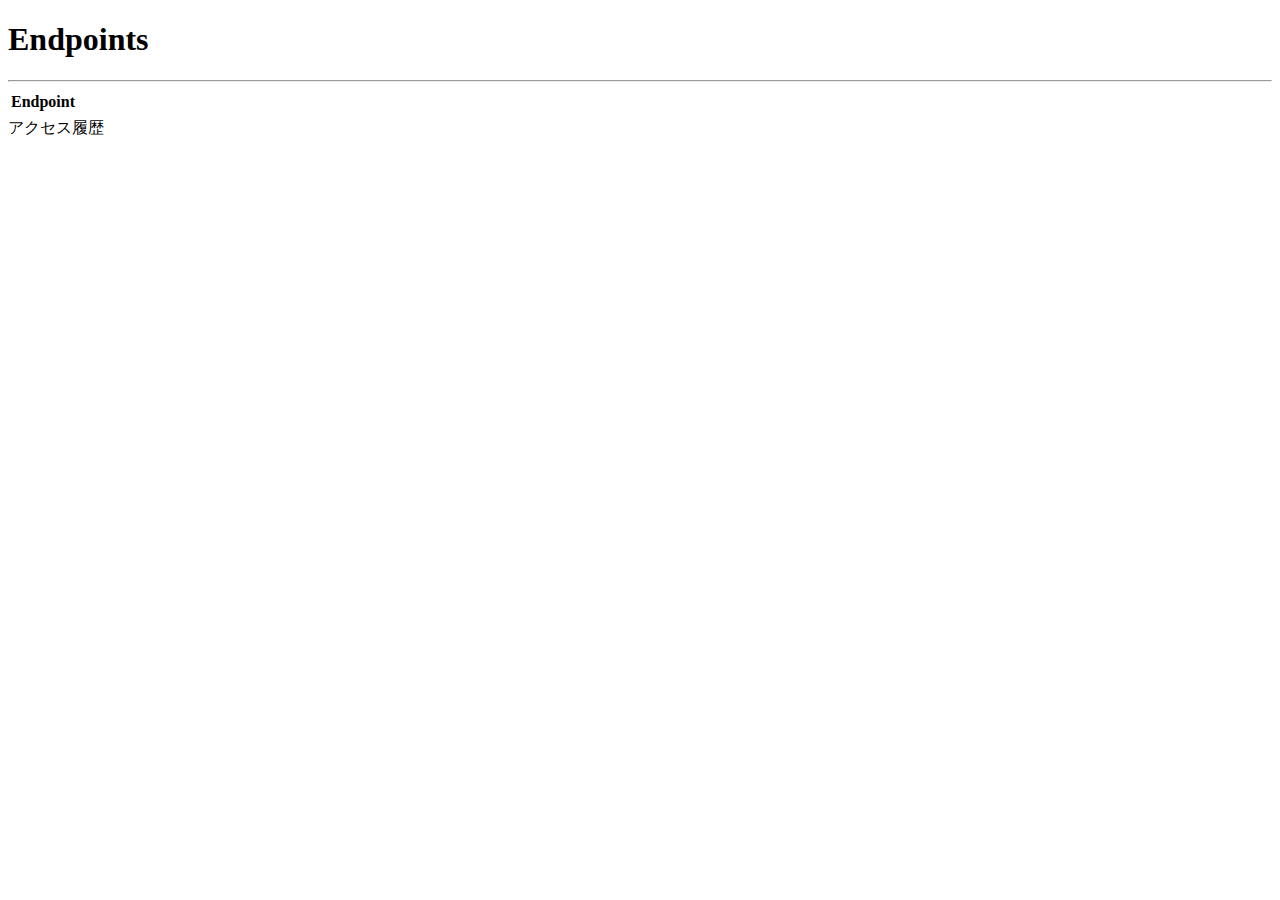
<file: src/main/resources/templates/index.html>
<!DOCTYPE html>
<html xmlns:th="http://www.thymeleaf.org" xmlns:layout="http://www.ultraq.net.nz/thymeleaf/layout"
  layout:decorate="~{layout/layout}">
<th:block layout:fragment="content">
  <h1>Endpoints</h1>
  <hr />
  <div class="row">
    <div class="col-sm-8">
      <table class="table">
        <thead>
          <tr>
            <th>Endpoint</th>
          </tr>
        </thead>
        <tbody>
          <tr th:each="entry : ${endpoints}" th:if="${entry != '/'}">
            <td>
              <a th:href="@{${entry}}"><span th:text="${entry}"></span></a>
            </td>
          </tr>
        </tbody>
      </table>
    </div>
    <div class="col-sm-4" th:if="${urlRecording != null}">
      <div class="fw-bold">アクセス履歴</div>
      <div class="list-group">
        <th:block th:each="entry : ${urlRecording}">
          <a class="list-group-item list-group-item-action" th:href="@{${entry}}"><span th:text="${entry}"></span></a>
        </th:block>
      </div>
    </div>
  </div>
</th:block>

</html>
</file>
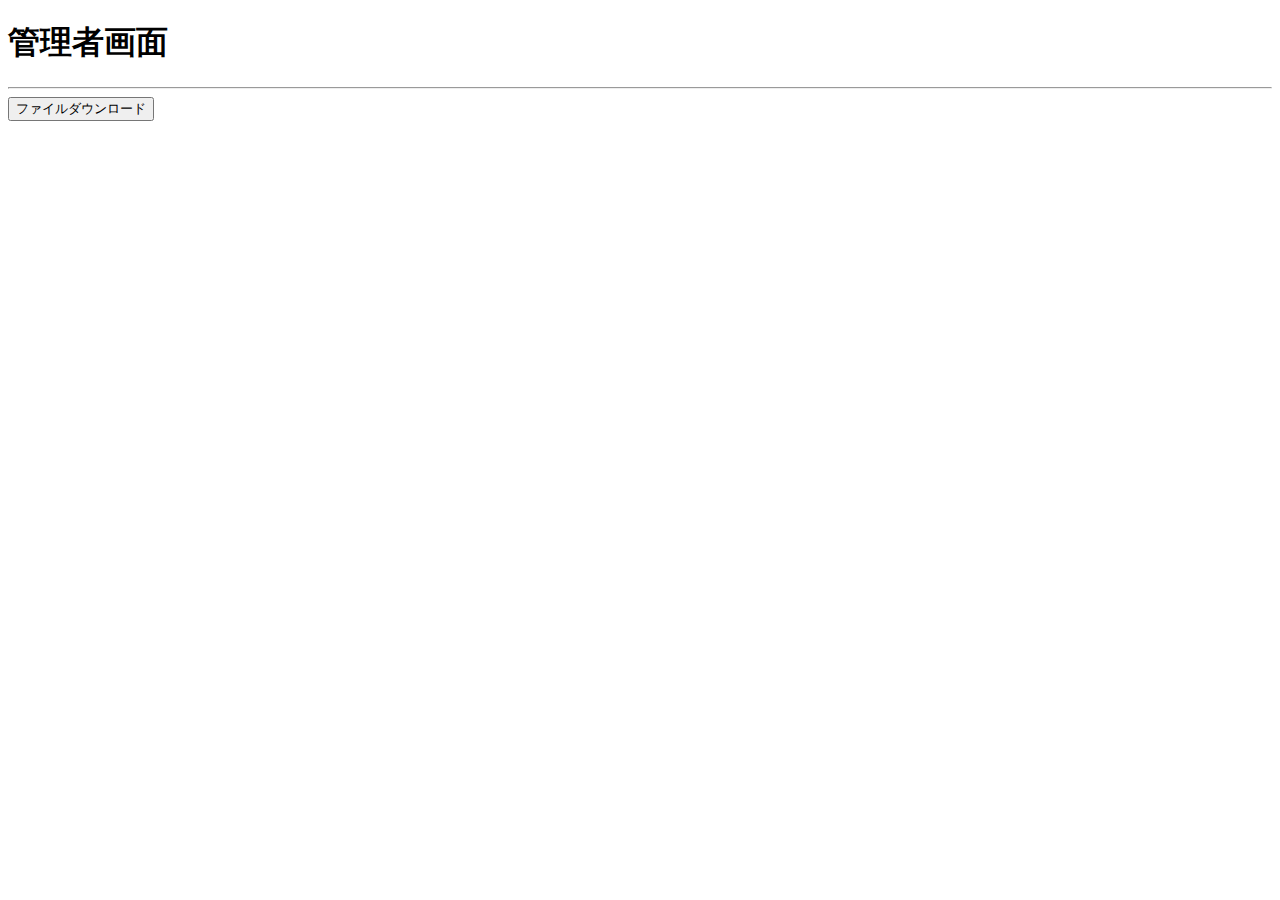
<file: src/main/resources/templates/admin/index.html>
<!DOCTYPE html>
<html xmlns:th="http://www.thymeleaf.org" xmlns:layout="http://www.ultraq.net.nz/thymeleaf/layout"
  layout:decorate="~{layout/layout}">
<th:block layout:fragment="content">
  <h1>管理者画面
  </h1>
  <hr />
  <div class="row">
    <form th:method="post" th:action="@{/admin/download}" enctype="multipart/form-data" class="col-md-4">
      <input type="submit" value="ファイルダウンロード" class="btn btn-warning">
    </form>
  </div>
</th:block>

</html>
</file>
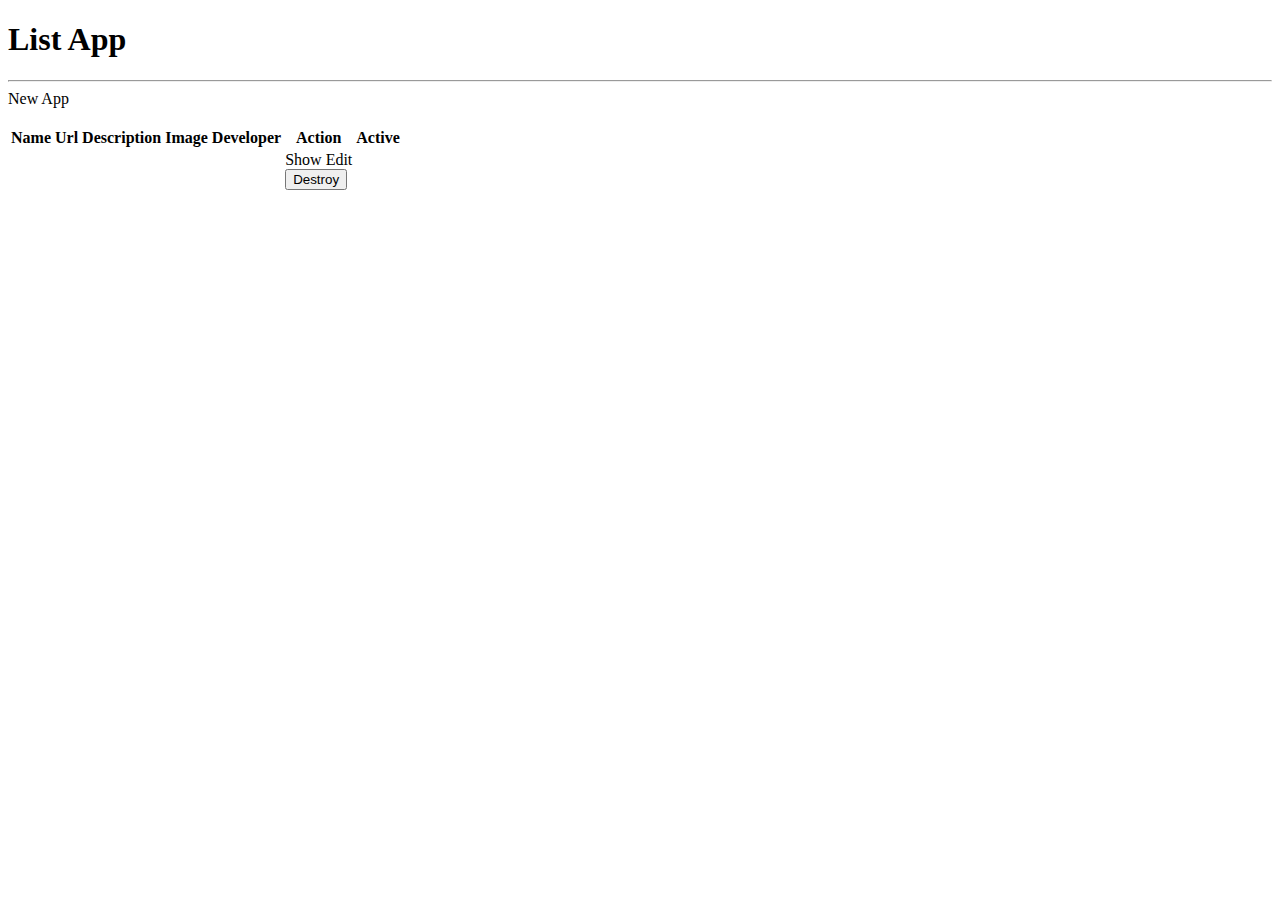
<file: src/main/resources/templates/app/index.html>
<!DOCTYPE html>
<html xmlns:th="http://www.thymeleaf.org" xmlns:layout="http://www.ultraq.net.nz/thymeleaf/layout"
  layout:decorate="~{layout/layout}">
<th:block layout:fragment="content">
  <h1>List App</h1>
  <hr />
  <a th:href="@{/apps/new}">New App</a><br /><br />

  <table class="table app-table">
    <thead>
      <tr>
        <th>Name</th>
        <th>Url</th>
        <th class="for-tablet">Description</th>
        <th>Image</th>
        <th class="for-tablet">Developer</th>
        <th>Action</th>
        <th>Active</th>
      </tr>
    </thead>
    <tbody>
      <tr th:each="app : ${listApp}">
        <td th:text="${app.name}"></td>
        <td class="text-overflow">
          <a th:href="${app.url}" target="_blank" th:text="${app.url}"></a>
        </td>
        <td class="for-tablet text-overflow" th:text="${app.description}"></td>
        <td>
          <!-- 画像があれば縮小して表示 -->
          <img th:if="${app.image != null && app.image != ''}" th:src="${app.image}" th:alt="現在の画像"
            style="max-width: 100px; max-height: 100px" />
        </td>
        <td class="for-tablet" th:text="${app.developer}"></td>
        <td>
          <a class="btn btn-primary" th:href="@{/apps/{id}(id = ${app.id})}">Show</a>
          <a class="btn btn-secondary" th:href="@{/apps/{id}/edit(id = ${app.id})}">Edit</a>
          <form class="d-inline" th:action="@{/apps/{id}(id = ${app.id})}" th:method="delete">
            <button class="btn btn-danger" type="submit">Destroy</button>
          </form>
        </td>
        <td th:text="${app.active}"></td>
      </tr>
    </tbody>
  </table>
  <link th:href="@{/css/app.css}" type="text/css" rel="stylesheet" />
</th:block>

</html>
</file>
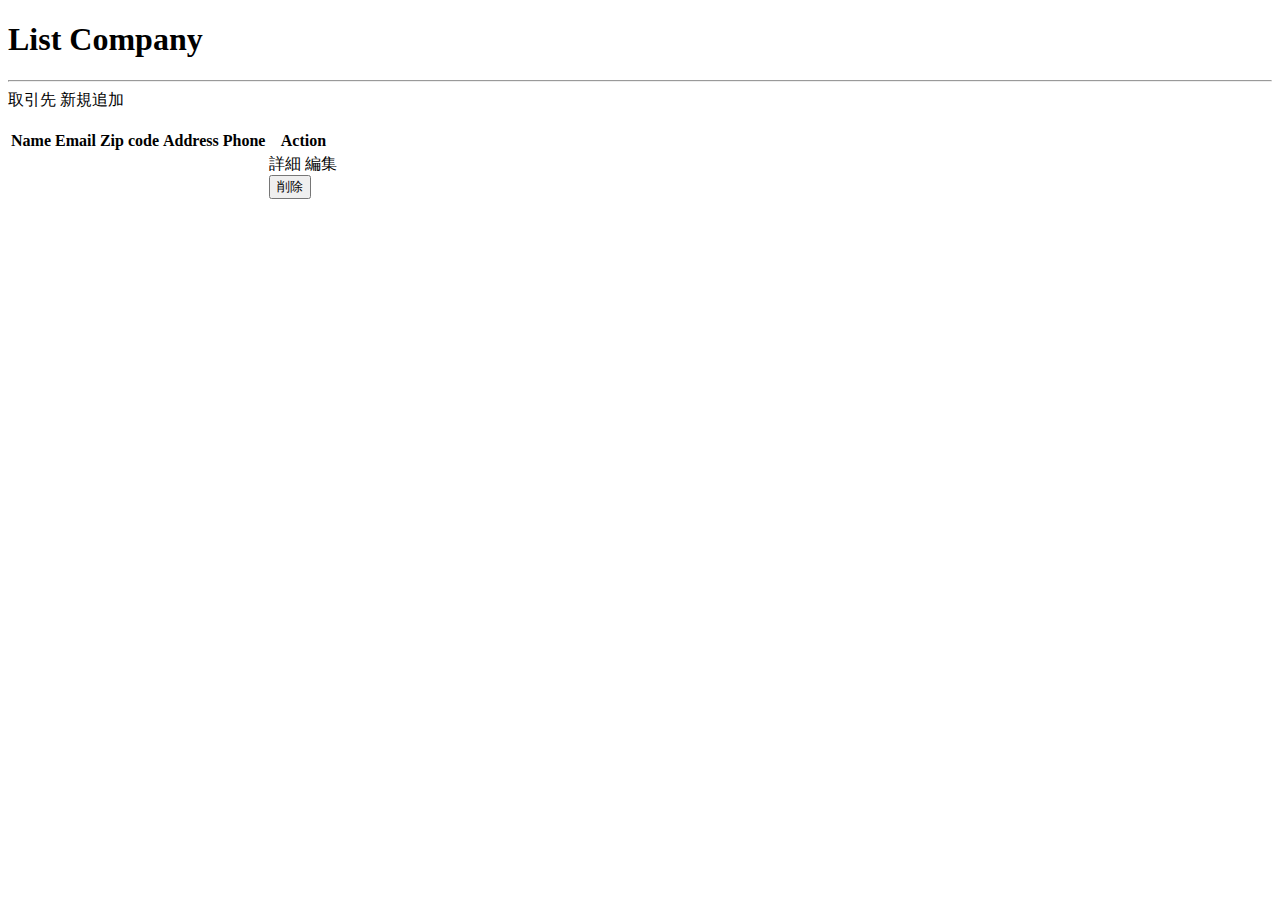
<file: src/main/resources/templates/company/index.html>
<!DOCTYPE html>
<html xmlns:th="http://www.thymeleaf.org" xmlns:layout="http://www.ultraq.net.nz/thymeleaf/layout"
  layout:decorate="~{layout/layout}">
<th:block layout:fragment="content">
  <h1>List Company</h1>
  <hr />
  <a class="btn btn-info" th:href="@{/companies/new}">取引先 新規追加</a>
  <br /><br />

  <table class="table">
    <thead>
      <tr>
        <th>Name</th>
        <th>Email</th>
        <th>Zip code</th>
        <th>Address</th>
        <th>Phone</th>
        <th>Action</th>
      </tr>
    </thead>
    <tbody>
      <tr th:each="company : ${listCompany}">
        <td th:text="${company.name}"></td>
        <td th:text="${company.email}"></td>
        <td th:text="${company.zipCode}"></td>
        <td th:text="${company.address}"></td>
        <td th:text="${company.phone}"></td>
        <td>
          <a class="btn btn-primary" th:href="@{/companies/{id}(id = ${company.id})}">詳細</a>
          <a class="btn btn-secondary" th:href="@{/companies/{id}/edit(id = ${company.id})}">編集</a>
          <form class="d-inline" th:action="@{/companies/{id}(id = ${company.id})}" th:method="delete">
            <button class="btn btn-danger" type="submit">削除</button>
          </form>
        </td>
      </tr>
    </tbody>
  </table>
</th:block>

</html>
</file>
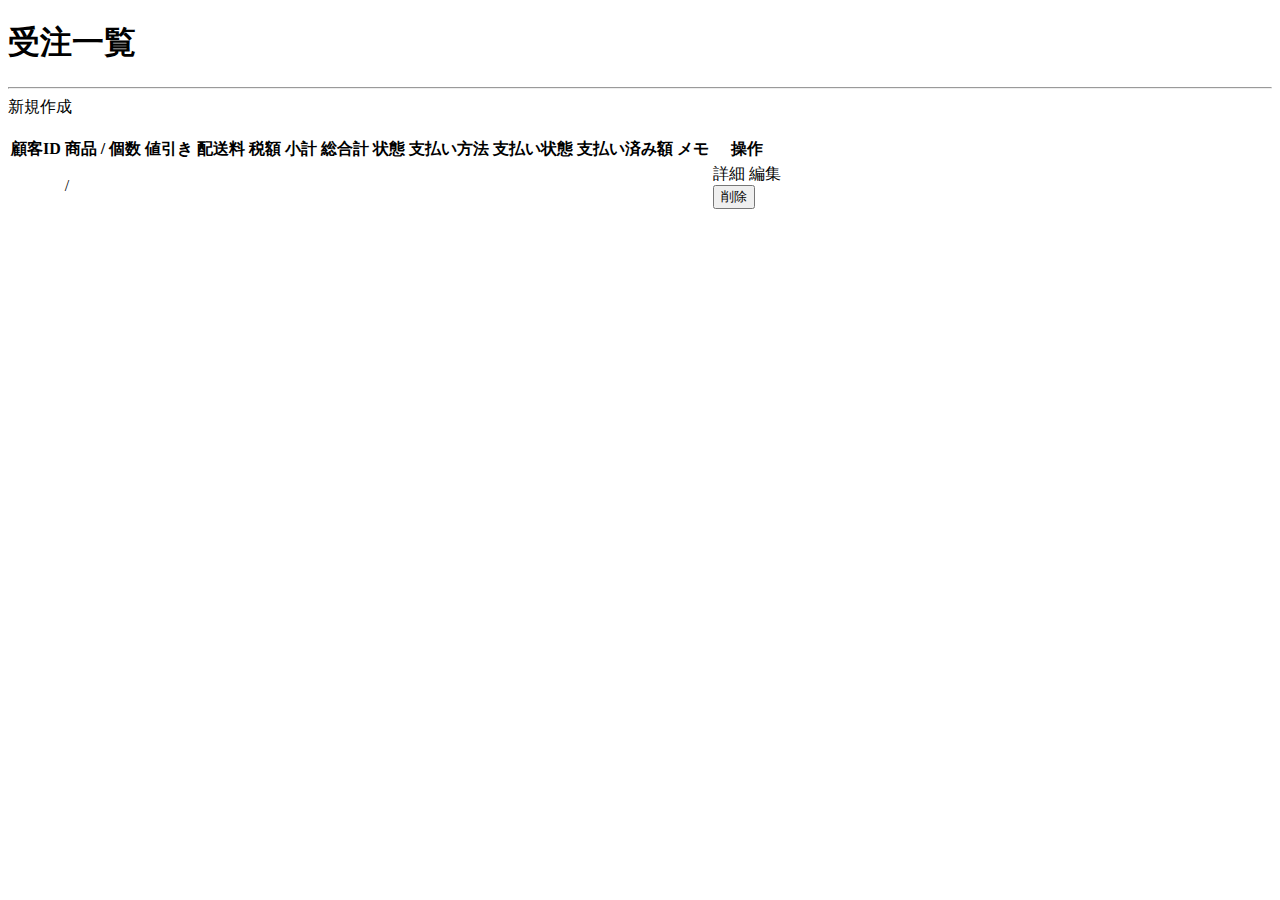
<file: src/main/resources/templates/order/index.html>
<!DOCTYPE html>
<html xmlns:th="http://www.thymeleaf.org" xmlns:layout="http://www.ultraq.net.nz/thymeleaf/layout"
  layout:decorate="~{layout/layout}">
<th:block layout:fragment="content">
  <h1>受注一覧</h1>
  <hr />
  <a th:href="@{/orders/new}">新規作成</a><br /><br />

  <table class="table">
    <thead>
      <tr>
        <th>顧客ID</th>
        <th>商品 / 個数</th>
        <th>値引き</th>
        <th>配送料</th>
        <th>税額</th>
        <th>小計</th>
        <th>総合計</th>
        <th>状態</th>
        <th>支払い方法</th>
        <th>支払い状態</th>
        <th>支払い済み額</th>
        <th>メモ</th>
        <th>操作</th>
      </tr>
    </thead>
    <tbody>
      <tr th:each="order : ${listOrder}">
        <td th:text="${order.customerId}"></td>
        <td>
          <th:block th:each="orderProduct : ${order.orderProducts}">
            <div>
              <span th:text="${orderProduct.name}"></span> /
              <span th:text="${orderProduct.quantity}"></span>
            </div>
          </th:block>
        </td>
        <td th:text="${order.discount}"></td>
        <td th:text="${order.shipping}"></td>
        <td th:text="${order.tax}"></td>
        <td th:text="${order.total}"></td>
        <td th:text="${order.grandTotal}"></td>
        <td th:text="${order.getStatusName()}"></td>
        <td th:text="${order.getPaymentMethodName()}"></td>
        <td th:text="${order.getPaymentStatusName()}"></td>
        <td th:text="${order.paid}"></td>
        <td th:text="${order.note}"></td>
        <td>
          <a class="btn btn-primary" th:href="@{/orders/{id}(id = ${order.id})}">詳細</a>
          <a class="btn btn-secondary" th:href="@{/orders/{id}/edit(id = ${order.id})}">編集</a>
          <form class="d-inline" th:action="@{/orders/{id}(id = ${order.id})}" th:method="delete">
            <button class="btn btn-danger" type="submit">削除</button>
          </form>
        </td>
      </tr>
    </tbody>
  </table>
</th:block>

</html>
</file>
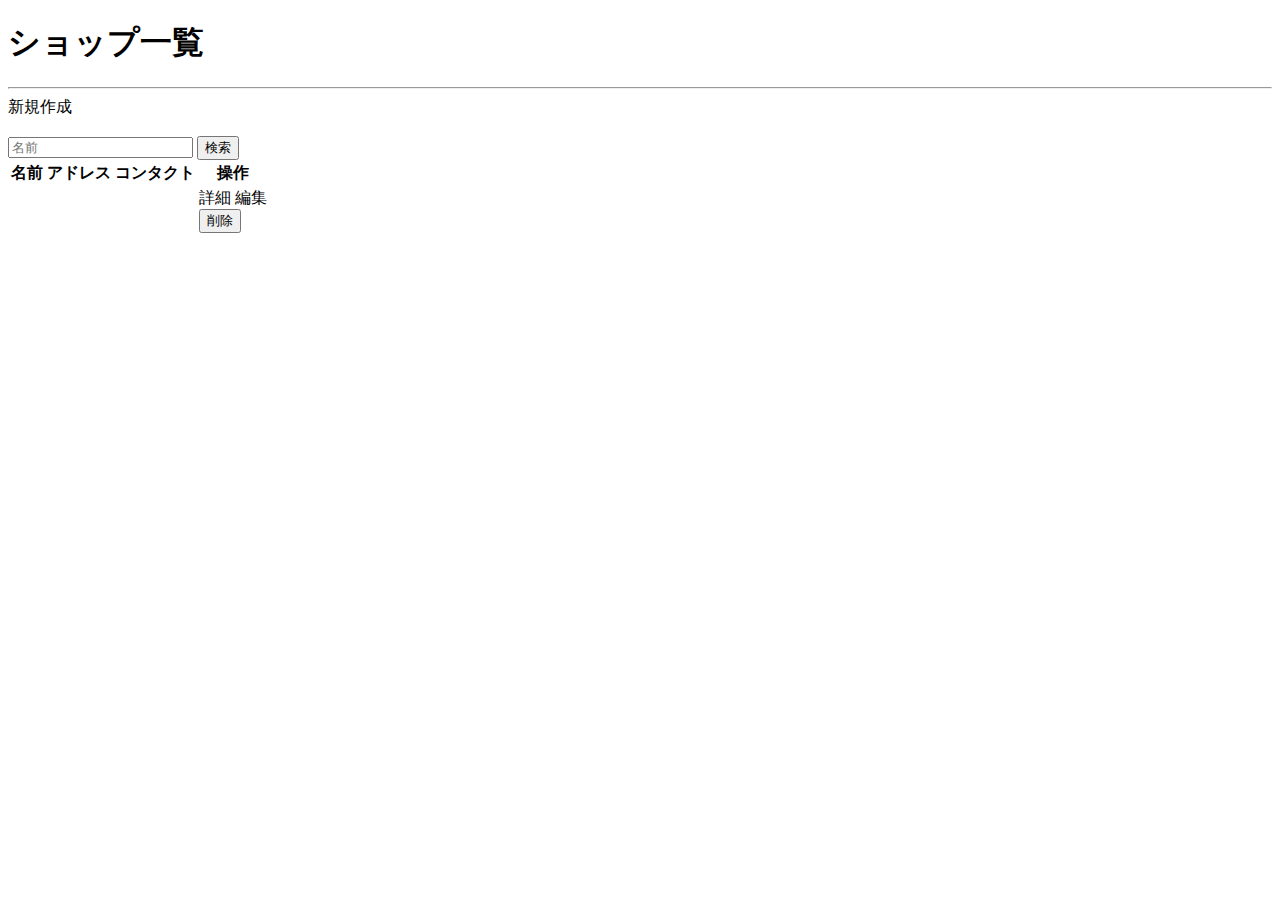
<file: src/main/resources/templates/shop/index.html>
<!DOCTYPE html>
<html xmlns:th="http://www.thymeleaf.org" xmlns:layout="http://www.ultraq.net.nz/thymeleaf/layout"
  layout:decorate="~{layout/layout}">
<th:block layout:fragment="content">
  <h1>ショップ一覧</h1>
  <hr />
  <a th:href="@{/shops/new}">新規作成</a><br /><br />

  <div class="mb-4">
    <form class="row" th:action="@{/shops}" th:method="'get'">
      <div class="col-6">
        <div class="input-group mb-2">
          <input type="text" id="name" name="name" class="form-control" placeholder="名前" th:value="${name}" />
          <button type="submit" class="btn btn-primary">検索</button>
        </div>
      </div>
    </form>
  </div>

  <table class="table">
    <thead>
      <tr>
        <th>名前</th>
        <th>アドレス</th>
        <th>コンタクト</th>
        <th>操作</th>
      </tr>
    </thead>
    <tbody>
      <tr th:each="shop : ${listShop}">
        <td th:text="${shop.name}"></td>
        <td th:text="${shop.address}"></td>
        <td th:text="${shop.contact}"></td>
        <td>
          <a class="btn btn-primary" th:href="@{/shops/{id}(id = ${shop.id})}">詳細</a>
          <a class="btn btn-secondary" th:href="@{/shops/{id}/edit(id = ${shop.id})}">編集</a>
          <form class="d-inline" th:action="@{/shops/{id}(id = ${shop.id})}" th:method="delete">
            <button class="btn btn-danger" type="submit">削除</button>
          </form>
        </td>
      </tr>
    </tbody>
  </table>
</th:block>

</html>
</file>
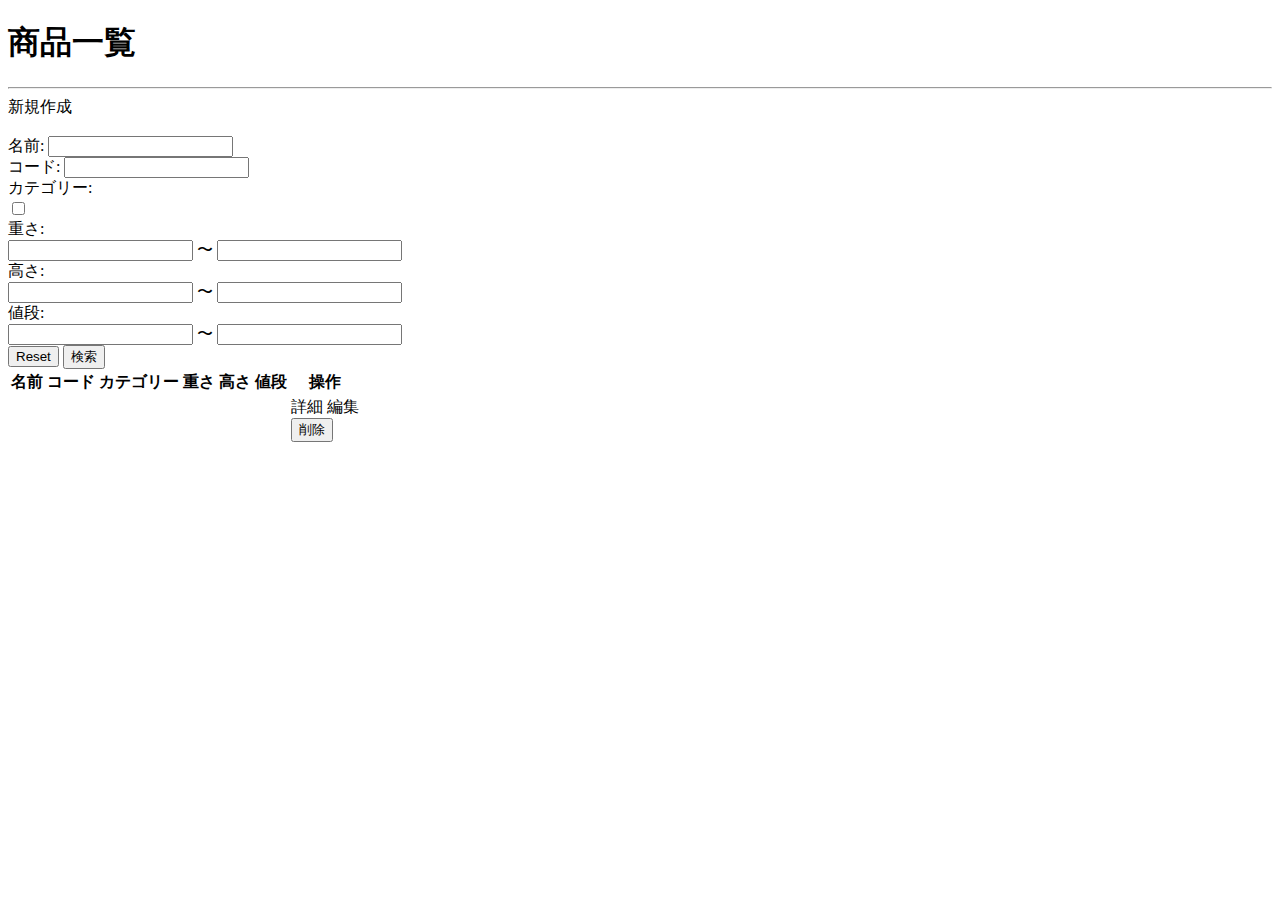
<file: src/main/resources/templates/shop_product/index.html>
<!DOCTYPE html>
<html xmlns:th="http://www.thymeleaf.org" xmlns:layout="http://www.ultraq.net.nz/thymeleaf/layout"
  layout:decorate="~{layout/layout}">
<th:block layout:fragment="content">
  <h1>商品一覧</h1>
  <hr />
  <a th:href="@{/shops/{shopId}/products/new(shopId = ${shopId})}">新規作成</a><br /><br />

  <div class="container border py-2 mb-4">
    <form class="row" th:action="@{/shops/{shopId}/products(shopId = ${shopId})}" th:method="'get'"
      th:object="${request}">
      <div class="form-group col-6 mb-2">
        <label for="name">名前:</label>
        <input type="text" id="name" name="name" class="form-control" th:field="*{name}" />
      </div>
      <div class="form-group col-6 mb-2">
        <label for="code">コード:</label>
        <input type="text" id="code" name="code" class="form-control" th:field="*{code}" />
      </div>
      <div class="form-group col-12 mb-2">
        <label for="category">カテゴリー:</label>
        <div>
          <div class="form-check form-check-inline" th:each="category: ${categories}">
            <input class="form-check-input" type="checkbox" name="categories" th:value="${category.id}"
              th:id="'category' + ${category.id}"
              th:checked="${request.categories != null and #lists.contains(request.categories, category.id)}" />
            <label class="form-check-label" th:for="'category' + ${category.id}" th:text="${category.name}"></label>
          </div>
        </div>
      </div>
      <div class="form-group col-12 mb-2">
        <label for="">重さ:</label>
        <div class="input-group">
          <input type="number" class="form-control" name="weight1" th:field="*{weight1}" />
          <span class="input-group-text">〜</span>
          <input type="number" class="form-control" name="weight2" th:field="*{weight2}" />
        </div>
      </div>
      <div class="form-group col-12 mb-2">
        <label for="">高さ:</label>
        <div class="input-group">
          <input type="number" class="form-control" name="height1" th:field="*{height1}" />
          <span class="input-group-text">〜</span>
          <input type="number" class="form-control" name="height2" th:field="*{height2}" />
        </div>
      </div>
      <div class="form-group col-12 mb-2">
        <label for="">値段:</label>
        <div class="input-group">
          <input type="number" step="0.01" class="form-control" name="price1" th:field="*{price1}" />
          <span class="input-group-text">〜</span>
          <input type="number" step="0.01" class="form-control" name="price2" th:field="*{price2}" />
        </div>
      </div>
      <div class="text-end">
        <input type="reset" value="Reset" class="btn btn-outline-secondary" />
        <button type="submit" class="btn btn-primary">検索</button>
      </div>
    </form>
  </div>

  <table class="table">
    <thead>
      <tr>
        <th>名前</th>
        <th>コード</th>
        <th>カテゴリー</th>
        <th>重さ</th>
        <th>高さ</th>
        <th>値段</th>
        <th>操作</th>
      </tr>
    </thead>
    <tbody>
      <tr th:each="product : ${listProduct}">
        <td th:text="${product.name}"></td>
        <td th:text="${product.code}"></td>
        <td>
          <span th:each="category : ${product.categoryName}">
            <span class="badge text-bg-info" th:text="${category}"></span>
          </span>
        </td>
        <td th:text="${product.weight}"></td>
        <td th:text="${product.height}"></td>
        <td th:text="${product.price}"></td>
        <td>
          <a class="btn btn-primary"
            th:href="@{/shops/{shopId}/products/{id}(shopId = ${shopId}, id = ${product.id})}">詳細</a>
          <a class="btn btn-secondary"
            th:href="@{/shops/{shopId}/products/{id}/edit(shopId = ${shopId}, id = ${product.id})}">編集</a>
          <form class="d-inline" th:action="@{/shops/{shopId}/products/{id}(shopId = ${shopId}, id = ${product.id})}"
            th:method="delete">
            <button class="btn btn-danger" type="submit">削除</button>
          </form>
        </td>
      </tr>
    </tbody>
  </table>
</th:block>

</html>
</file>
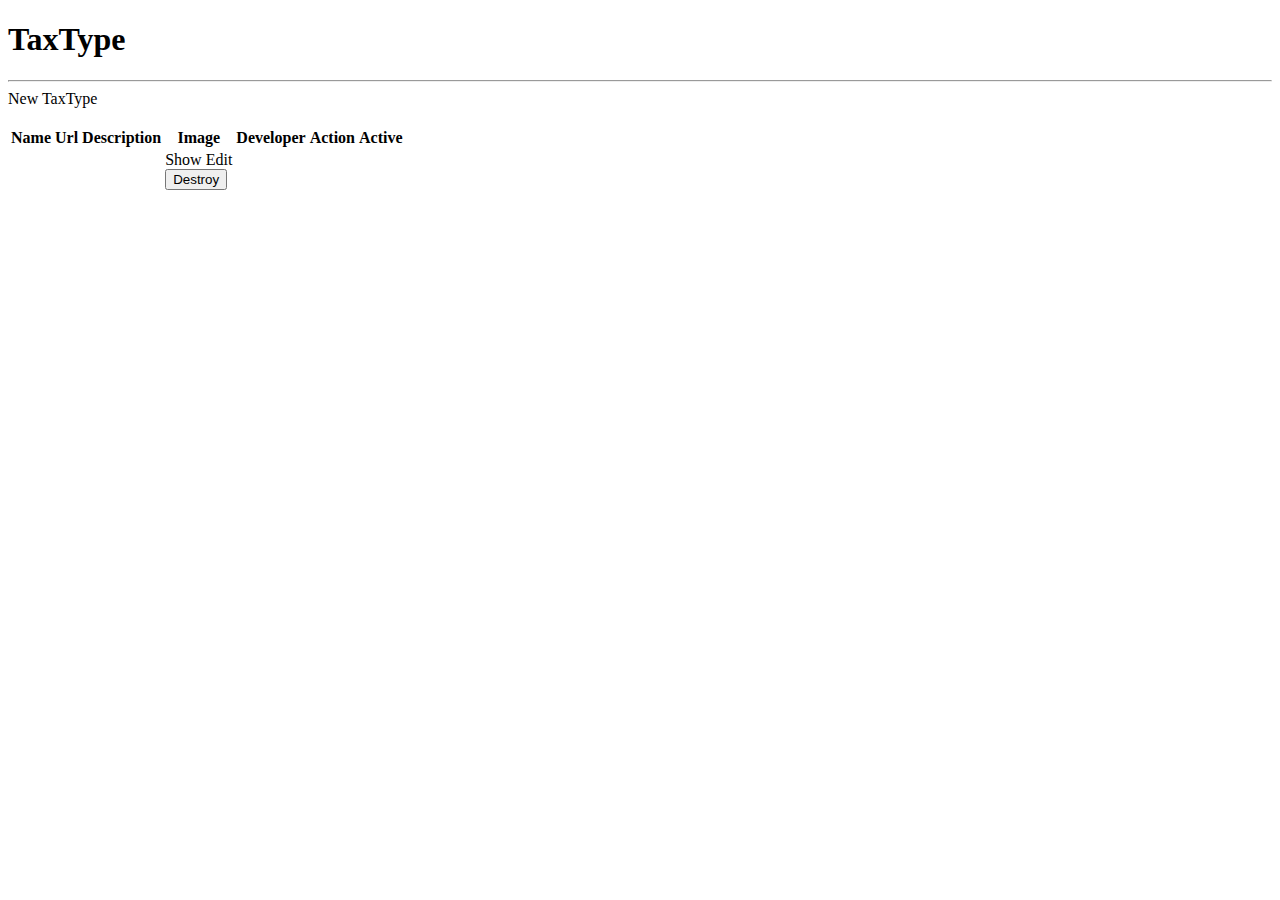
<file: src/main/resources/templates/tax_type/index.html>
<!DOCTYPE html>
<html xmlns:th="http://www.thymeleaf.org" xmlns:layout="http://www.ultraq.net.nz/thymeleaf/layout"
    layout:decorate="~{layout/layout}">
<th:block layout:fragment="content">
    <h1>TaxType</h1>
    <hr />
    <a th:href="@{/taxTypes/new}">New TaxType</a><br /><br />

    <table class="table app-table">
        <thead>
            <tr>
                <th>Name</th>
                <th>Url</th>
                <th class="for-tablet">Description</th>
                <th>Image</th>
                <th class="for-tablet">Developer</th>
                <th>Action</th>
                <th>Active</th>
            </tr>
        </thead>
        <tbody>
            <tr th:each="tax : ${listTaxType}">
                <td th:text="${tax.rate}"></td>
                <td class="text-overflow">
                    <a th:href="${tax.rounding}" target="_blank" th:text="${tax.rounding}"></a>
                </td>
                <td class="for-tablet text-overflow" th:text="${tax.taxIncluded}"></td>
                <td>
                    <a class="btn btn-primary" th:href="@{/taxTypes/{id}(id = ${tax.id})}">Show</a>
                    <a class="btn btn-secondary" th:href="@{/taxTypes/{id}/edit(id = ${tax.id})}">Edit</a>
                    <form class="d-inline" th:action="@{/taxTypes/{id}(id = ${tax.id})}" th:method="delete">
                        <button class="btn btn-danger" type="submit">Destroy</button>
                    </form>
                </td>
            </tr>
        </tbody>
    </table>
    <link th:href="@{/css/app.css}" type="text/css" rel="stylesheet" />
</th:block>

</html>
</file>
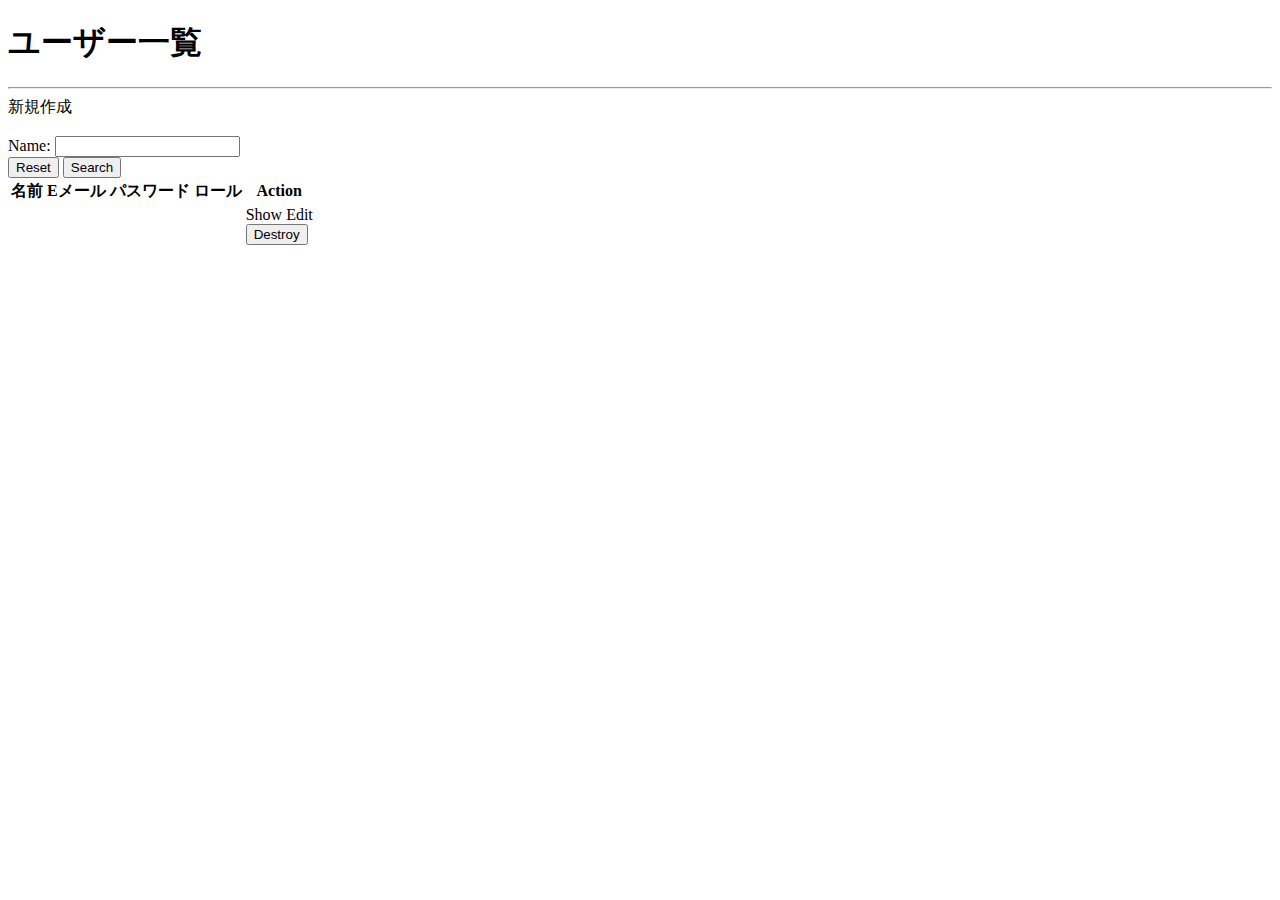
<file: src/main/resources/templates/user/index.html>
<!DOCTYPE html>
<html xmlns:th="http://www.thymeleaf.org" xmlns:layout="http://www.ultraq.net.nz/thymeleaf/layout"
  layout:decorate="~{layout/layout}">
<th:block layout:fragment="content">
  <h1>ユーザー一覧</h1>
  <hr />
  <a th:href="@{/users/new}">新規作成</a><br /><br />

  <div class="container border py-2 mb-4">
    <form class="row" th:action="@{/users}" th:method="'get'" th:object="${request}">
      <div class="form-group col-6 mb-2">
        <label for="name">Name:</label>
        <input type="text" id="name" name="name" class="form-control" th:field="*{name}" />
      </div>
      <div class="text-end">
        <input type="reset" value="Reset" class="btn btn-outline-secondary" />
        <button type="submit" class="btn btn-primary">Search</button>
      </div>
    </form>
  </div>

  <table class="table">
    <thead>
      <tr>
        <th>名前</th>
        <th>Eメール</th>
        <th>パスワード</th>
        <th>ロール</th>
        <th>Action</th>
      </tr>
    </thead>
    <tbody>
      <tr th:each="user : ${listUser}">
        <td th:text="${user.name}"></td>
        <td th:text="${user.email}"></td>
        <td th:text="${user.password}"></td>
        <td th:text="${user.role}"></td>
        <td>
          <a class="btn btn-primary" th:href="@{/users/{id}(id = ${user.id})}">Show</a>
          <a class="btn btn-secondary" th:href="@{/users/{id}/edit(id = ${user.id})}">Edit</a>
          <form class="d-inline" th:action="@{/users/{id}(id = ${user.id})}" th:method="delete">
            <button class="btn btn-danger" type="submit">Destroy</button>
          </form>
        </td>
      </tr>
    </tbody>
  </table>
</th:block>

</html>
</file>
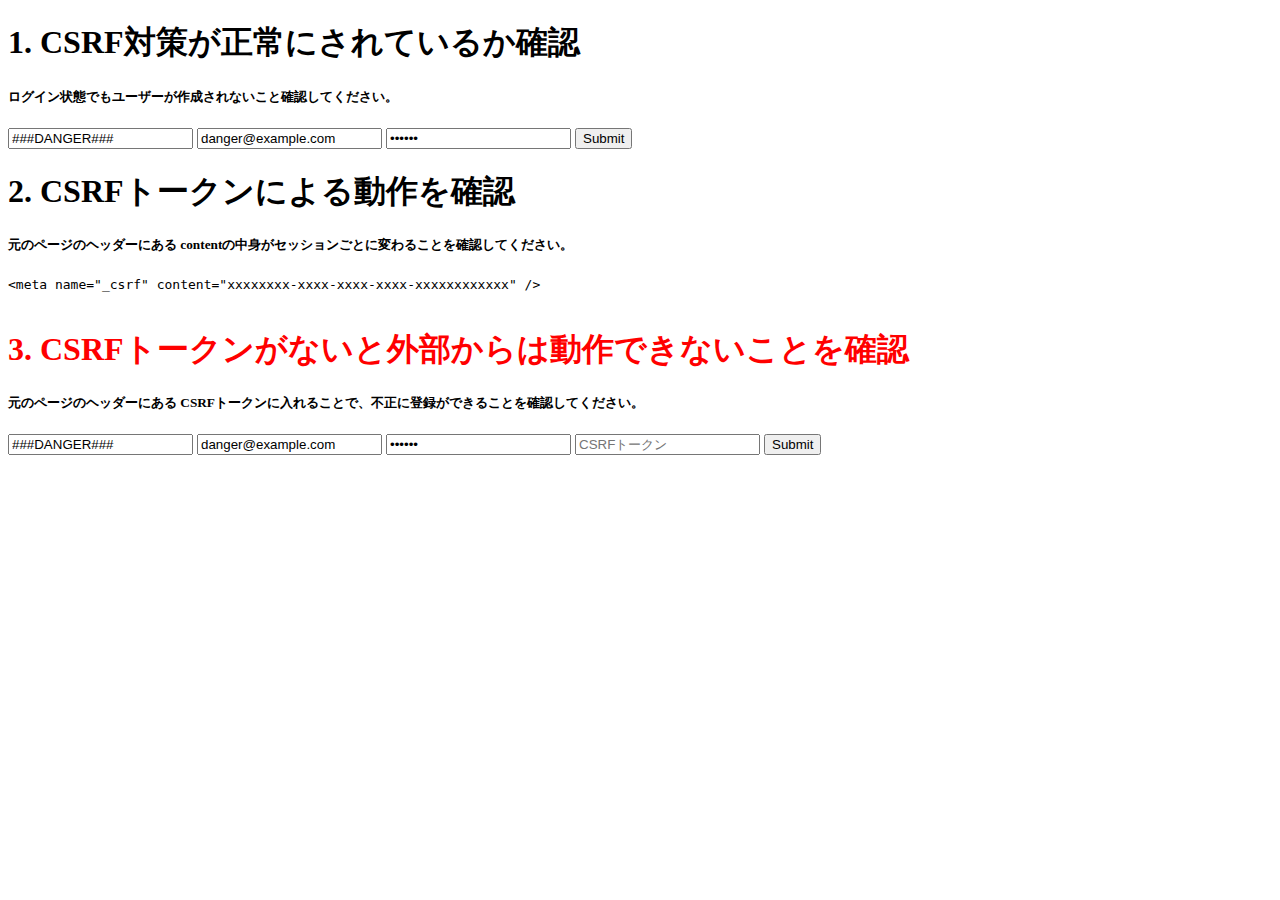
<file: e2e/CSRFSecurity.html>
<!DOCTYPE html>
<html lang="en">

<head>
  <meta charset="UTF-8" />
  <meta http-equiv="X-UA-Compatible" content="IE=edge" />
  <meta name="viewport" content="width=device-width, initial-scale=1.0" />
  <title>CSRF security checker</title>
</head>

<body>
  <h1>1. CSRF対策が正常にされているか確認</h1>
  <h5>ログイン状態でもユーザーが作成されないこと確認してください。</h5>
  <form action="http://localhost:8080/users" method="post">
    <input type="hidden" name="id" />
    <input type="text" name="name" value="###DANGER###" />
    <input type="email" name="email" value="danger@example.com" />
    <input type="password" name="password" value="danger" autocomplete="current-password" />
    <input type="hidden" name="_csrf" value="###DANGER###" />
    <input type="submit" value="Submit" />
  </form>
  <h1>2. CSRFトークンによる動作を確認</h1>
  <h5>
    元のページのヘッダーにある
    contentの中身がセッションごとに変わることを確認してください。
  </h5>
  <code>
      <pre>
&lt;meta name="_csrf" content="xxxxxxxx-xxxx-xxxx-xxxx-xxxxxxxxxxxx" /&gt;
    </pre
      >
    </code>
  <h1 style="color: red">
    3. CSRFトークンがないと外部からは動作できないことを確認
  </h1>
  <h5>
    元のページのヘッダーにある
    CSRFトークンに入れることで、不正に登録ができることを確認してください。
  </h5>
  <form action="http://localhost:8080/users" method="post">
    <input type="hidden" name="id" />
    <input type="text" name="name" value="###DANGER###" />
    <input type="email" name="email" value="danger@example.com" />
    <input type="password" name="password" value="danger" autocomplete="current-password" />
    <input type="text" name="_csrf" placeholder="CSRFトークン" />
    <input type="submit" value="Submit" />
  </form>
</body>

</html>
</file>
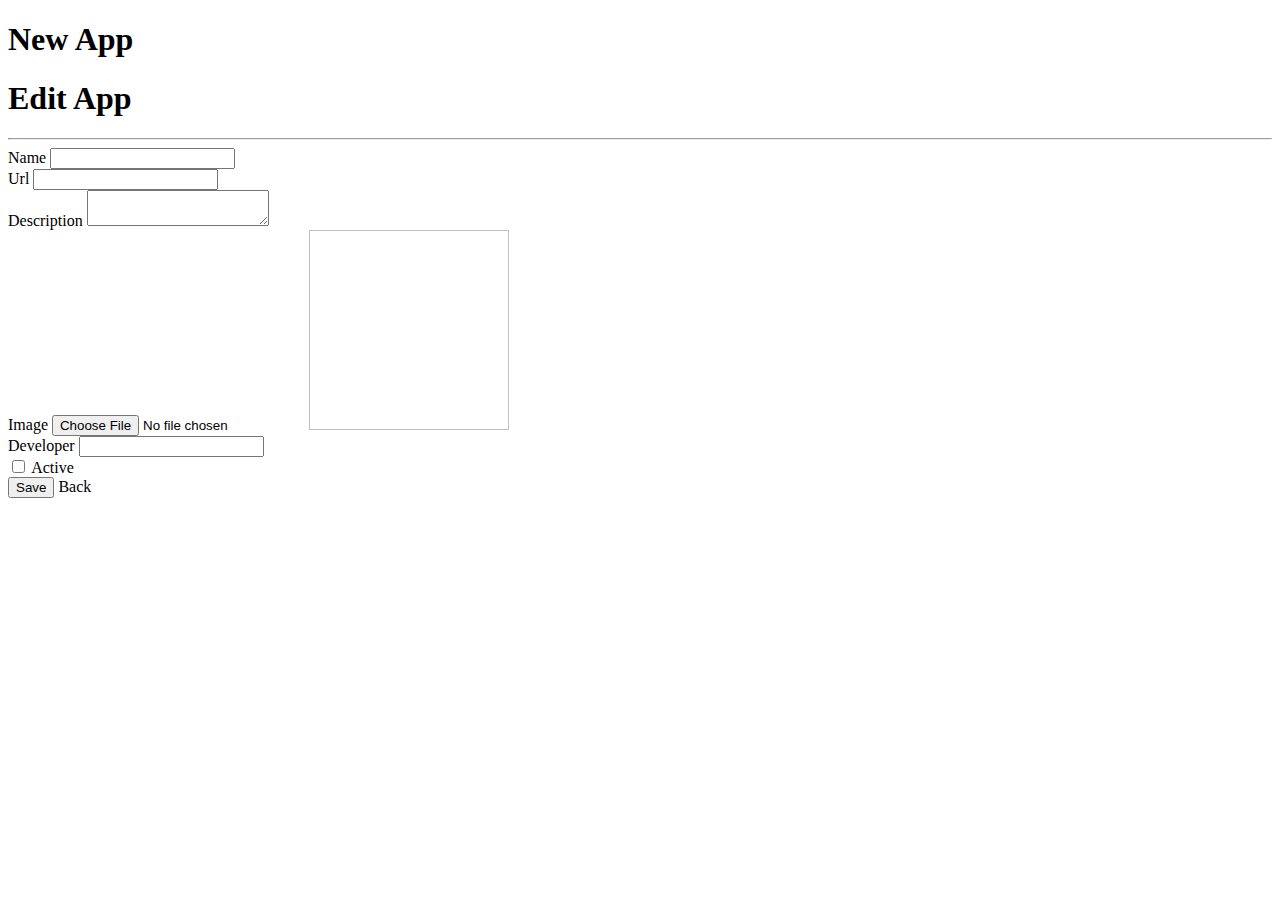
<file: src/main/resources/templates/app/form.html>
<!DOCTYPE html>
<html xmlns:th="http://www.thymeleaf.org" xmlns:layout="http://www.ultraq.net.nz/thymeleaf/layout"
  layout:decorate="~{layout/layout}">
<th:block layout:fragment="content">
  <h1 th:if="${app.id == null}">New App</h1>
  <h1 th:if="${app.id != null}">Edit App</h1>
  <hr />
  <form th:action="@{/apps}" th:method="@{${app.id == null} ? 'post' : 'put'}" th:object="${app}">
    <input type="hidden" th:field="*{id}" />
    <div class="form-group">
      <label for="name">Name</label>
      <input id="name" name="name" type="text" class="form-control" th:field="*{name}" />
    </div>
    <div class="form-group">
      <label for="url">Url</label>
      <input id="url" name="url" type="text" class="form-control" th:field="*{url}" />
    </div>
    <div class="form-group">
      <label for="description">Description</label>
      <textarea id="description" name="description" type="text" class="form-control"
        th:field="*{description}"></textarea>
    </div>
    <div class="form-group d-flex flex-column">
      <label for="image_file-lg">Image</label>
      <input id="image_file" name="image_file" type="file" class="form-control" />
      <!-- 画像があれば縮小して表示 -->
      <img th:if="${app.image != null && app.image != ''}" th:src="*{image}" th:alt="現在の画像" width="200" height="200" />
      <input id="image" name="image" type="hidden" th:field="*{image}" />
    </div>
    <div class="form-group">
      <label for="developer">Developer</label>
      <input id="developer" name="developer" type="text" class="form-control" th:field="*{developer}" />
    </div>
    <div class="form-check">
      <input id="active" name="active" type="checkbox" class="form-check-input" th:field="*{active}" />
      <label for="active" class="form-check-label">Active</label>
    </div>

    <button type="submit" class="btn btn-success">Save</button>
    <a th:href="@{/apps}" class="btn btn-default">Back</a>
  </form>
  <script>
    window.addEventListener("load", function () {
      const imageFile = document.getElementById("image_file");
      const image = document.getElementById("image");
      imageFile.addEventListener("change", function () {
        const file = imageFile.files[0];
        const reader = new FileReader();
        reader.addEventListener("load", function () {
          image.value = reader.result;
          const imagePreview = document.createElement("img");
          imagePreview.id = "image_preview";
          imagePreview.src = reader.result;
          imagePreview.style = "max-width: 200px; max-height: 200px;";

          imageFile.after(imagePreview);
        });
        reader.readAsDataURL(file);
      });
    });
  </script>
  <link th:href="@{/css/app.css}" type="text/css" rel="stylesheet" />
</th:block>

</html>
</file>
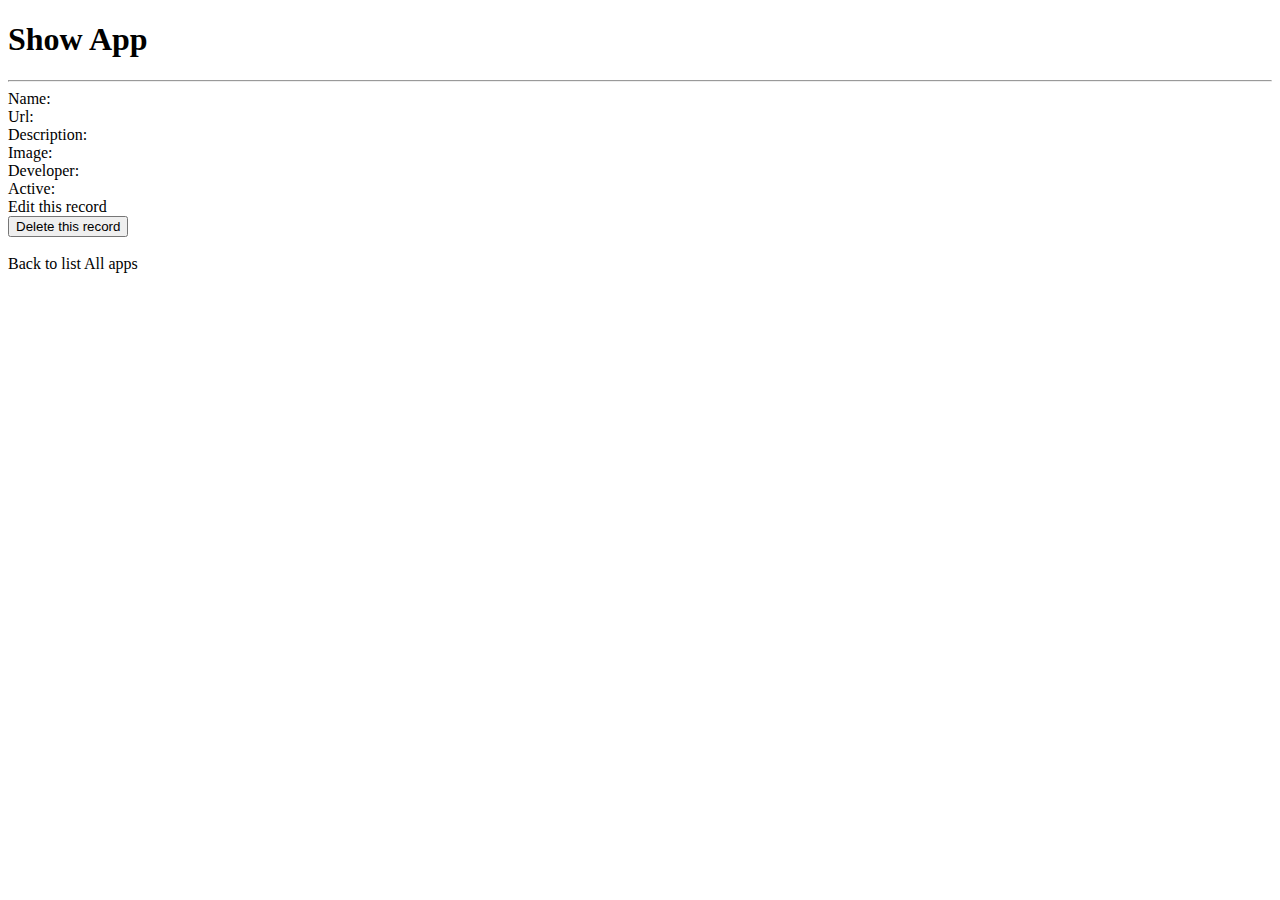
<file: src/main/resources/templates/app/show.html>
<!DOCTYPE html>
<html xmlns:th="http://www.thymeleaf.org" xmlns:layout="http://www.ultraq.net.nz/thymeleaf/layout"
  layout:decorate="~{layout/layout}">
<th:block layout:fragment="content">
  <div class='app-show-container'>
    <h1>Show App</h1>
    <hr />
    <div class="form-group">
      <label for="name">Name: </label>
      <span th:text="${app.name}"></span>
    </div>
    <div class="form-group">
      <label for="email">Url: </label>
      <span th:text="${app.url}"></span>
    </div>
    <div class="form-group">
      <label for="description">Description: </label>
      <span th:text="${app.description}" style="word-break: break-all;"></span>
    </div>
    <div class="form-group">
      <label for="image">Image: </label>
      <!-- 画像があれば表示 -->
      <img th:if="${app.image != null && app.image != ''}" th:src="${app.image}" th:alt="現在の画像"
        style="max-width: 200px; max-height: 200px" class="img-filter" />
    </div>
    <div class="form-group">
      <label for="developer">Developer: </label>
      <span th:text="${app.developer}"></span>
    </div>
    <div class="form-group">
      <label for="active">Active: </label>
      <span th:text="${app.active}"></span>
    </div>
    <div class="form-group">
      <a class="btn btn-primary" th:href="@{/apps/{id}/edit(id = ${app.id})}">Edit this record</a>
      <form class="d-inline" th:action="@{/apps/{id}(id = ${app.id})}" th:method="delete">
        <button class="btn btn-danger" type="submit">Delete this record</button>
      </form>
    </div>
    <br />
    <div class="form-group ">
      <a class="btn btn-secondary text-right" th:href="@{/apps}">Back to list All apps</a>
    </div>
    <br />
  </div>
  <link th:href="@{/css/app.css}" type="text/css" rel="stylesheet" />
</th:block>

</html>
</file>
